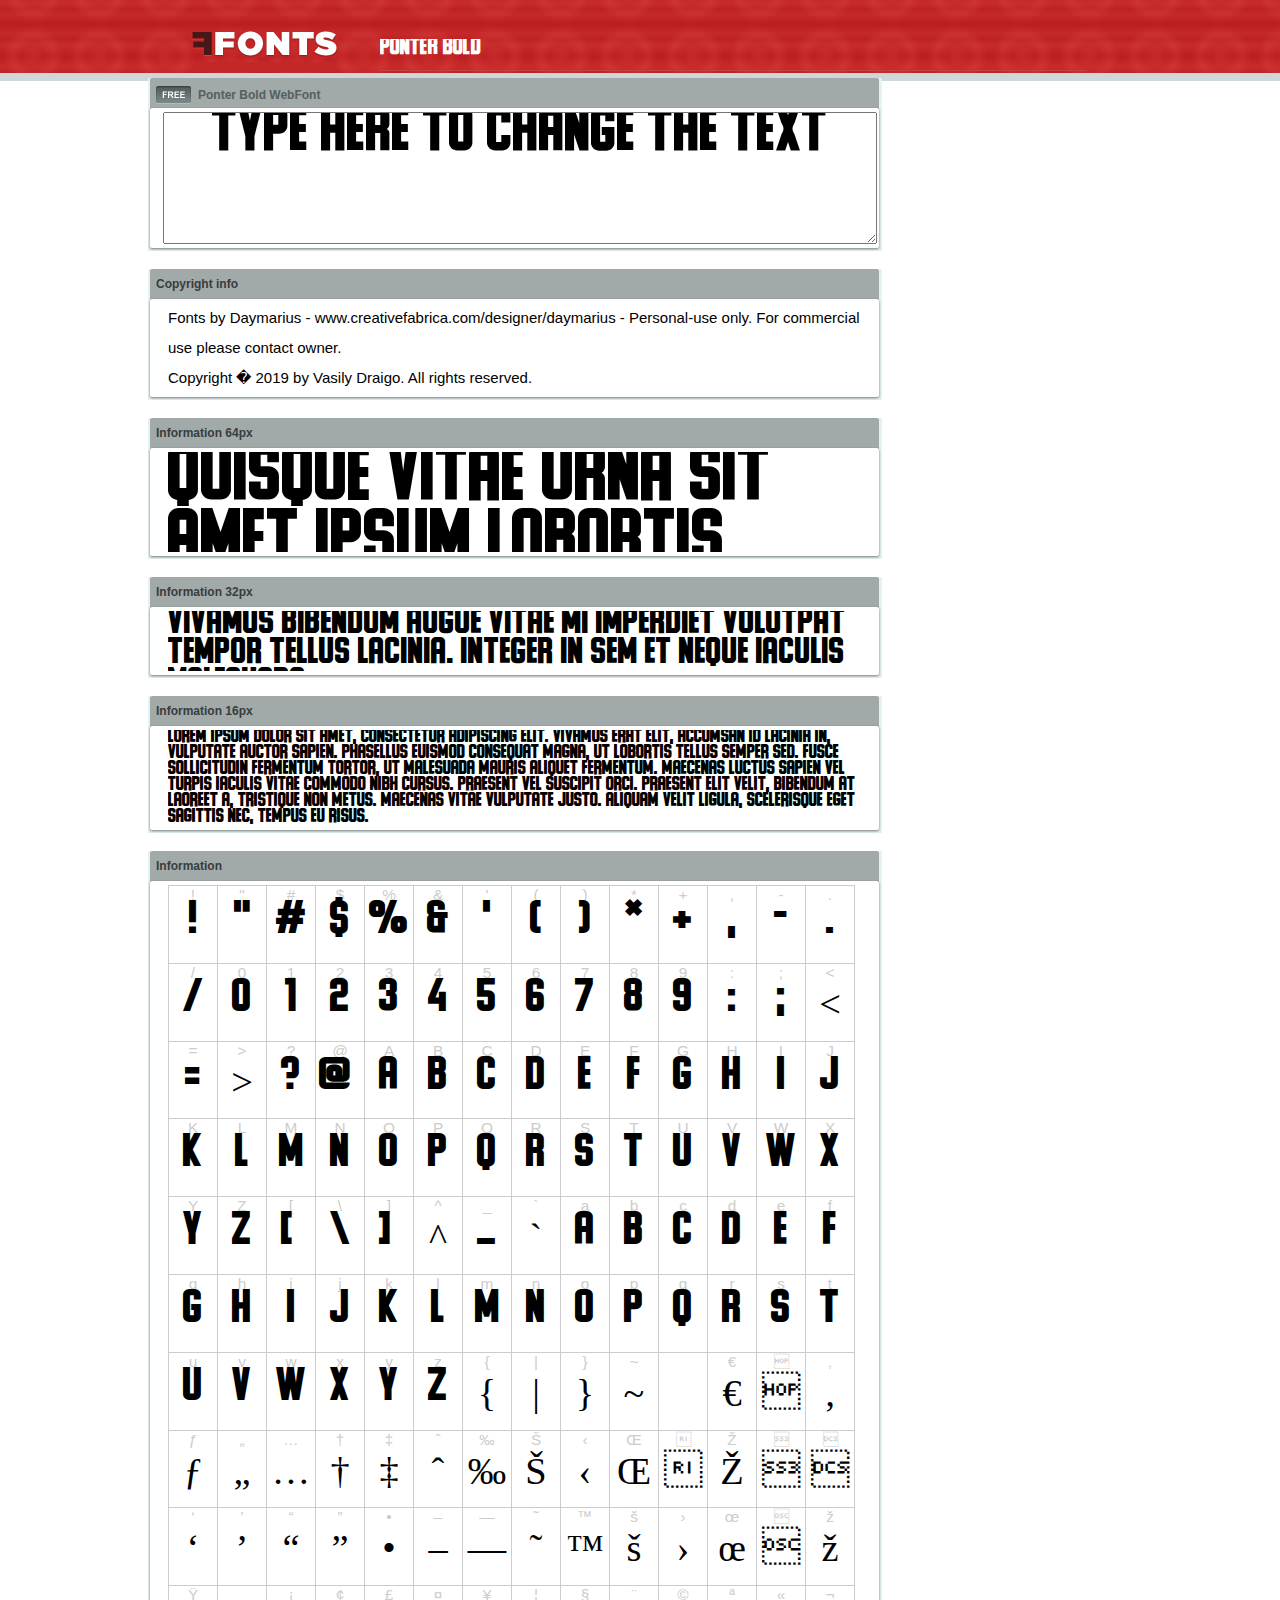
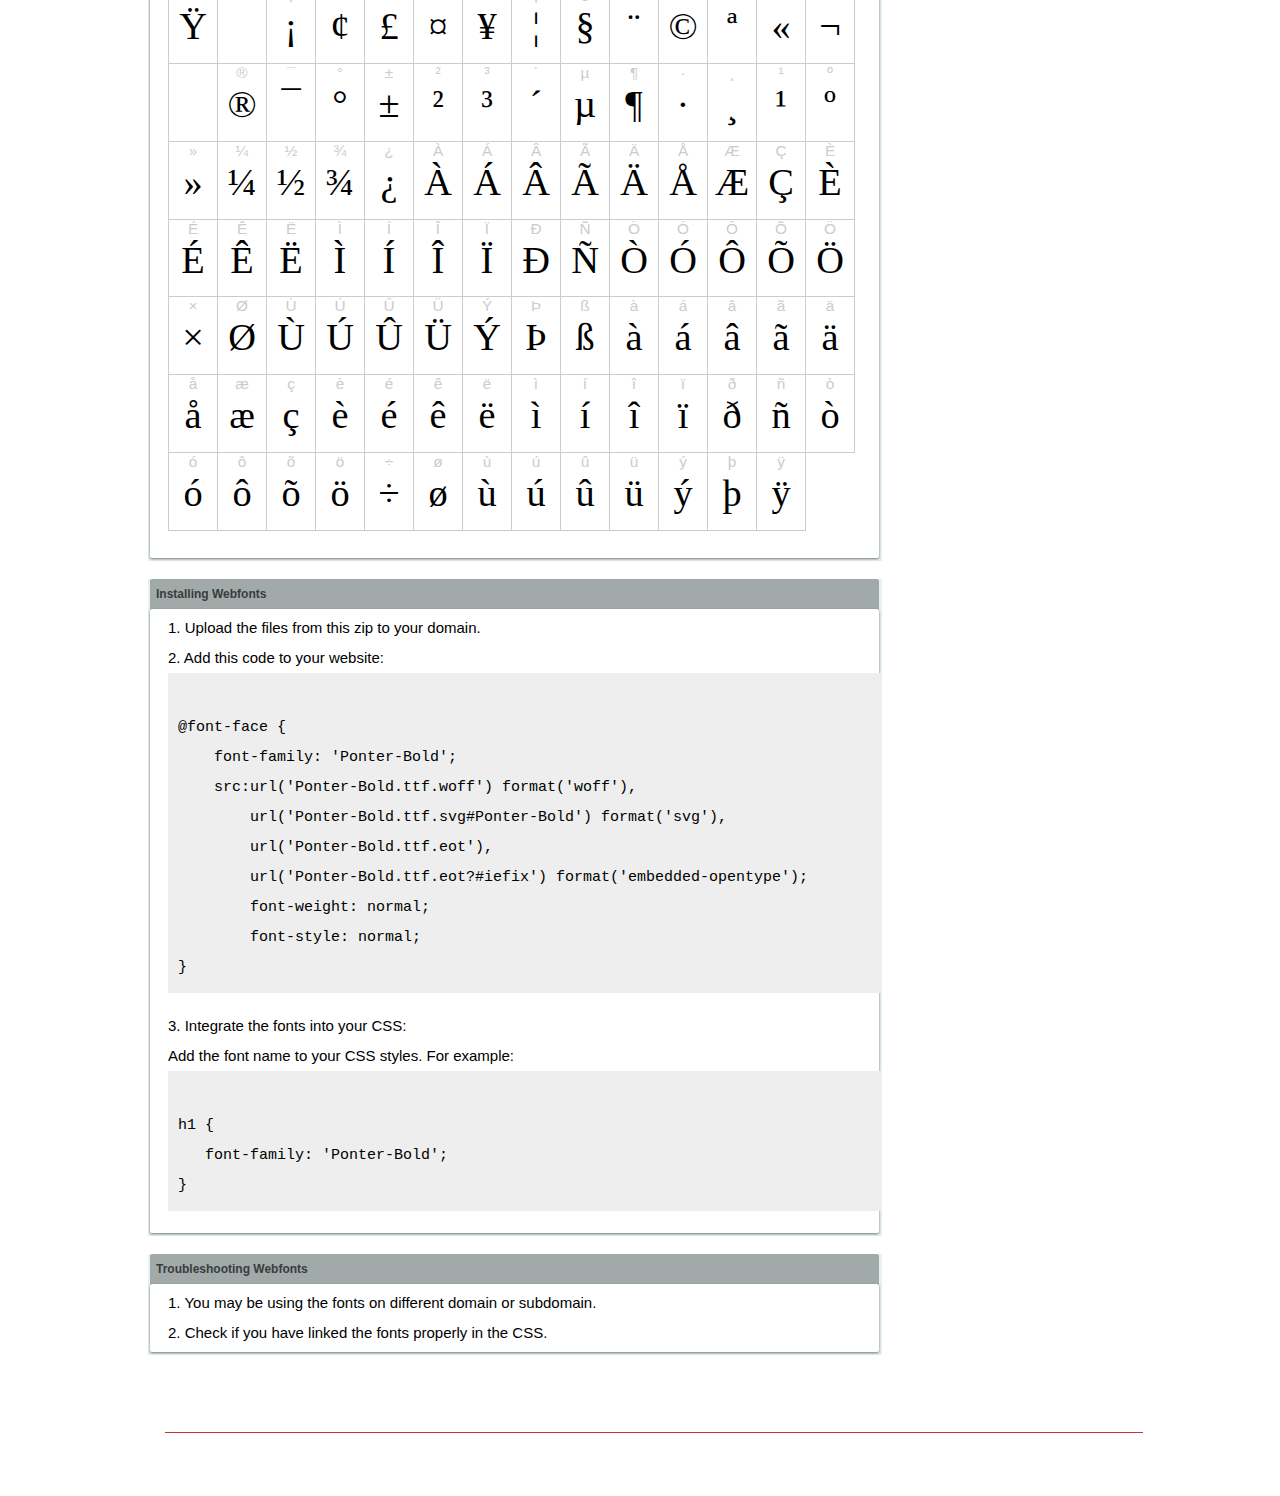
<file: font/example.html>
<!DOCTYPE html PUBLIC "-//W3C//DTD XHTML 1.0 Transitional//EN" "http://www.w3.org/TR/xhtml1/DTD/xhtml1-transitional.dtd">
<html xmlns="http://www.w3.org/1999/xhtml">
<head>
<meta http-equiv="Content-Type" content="text/html; charset=UTF-8" />
<title>Ponter Bold WebFont</title>
<meta name="description" content="Ponter Bold WebFont" />
<meta name="keywords" content="Ponter Bold WebFont" />
<style type="text/css">
@font-face {
  font-family: 'Ponter-Bold';
    src:  url('Ponter-Bold.ttf.woff') format('woff'),
    url('Ponter-Bold.ttf.svg#Ponter-Bold') format('svg'),
    url('Ponter-Bold.ttf.eot'),
    url('Ponter-Bold.eot?#iefix') format('embedded-opentype'); 
    font-weight: normal;
    font-style: normal;
}.examplefontl {
  font-family: 'Ponter-Bold';  
  color: black;
}
.examplefont {
  padding-bottom: 2em;
  overflow: hidden; 
  text-align: center;
}
.examplefont div {
  float: left;
  border: 1px solid #ccc;
  text-align: center;
  width: 1.25em;
  height: 2em;
  margin-right: -1px;
  margin-bottom: -1px;
  font-size: 3.2em; 
}
.examplefont div .defaultC {
  color: #ccc;
  font-family: arial, sans-serif;
  font-size: .4em;
  display: block;
}
*{margin:0;padding:0;}
body{margin:0px;padding:0px;background:#FFFFFF url(images/bgtile.gif?1) repeat-x;font-family:Arial, Helvetica, sans-serif;}
#header{background:url(images/headertile.gif);height:73px;margin:0px;overflow:hidden;}
#head{width:707px;float:left;height:31px;margin:39px 0 0 0;padding:0px;color:#ffffff;font-size:15px;border-bottom:1px solid #c94040;overflow:hidden;}
#head a{color:#ffffff;text-decoration:none;}
#headspan1{float:left;}
.container{width:994px;margin:0 auto;padding:0px;overflow:hidden;}
#content{width:734px;margin:5px 0px 0px 5px;float:left;padding:0px;font-size:12px;display:inline;color:#868e8e;overflow:hidden;}
.fontbox{background:url(images/fontboxtile.gif);width:734px;margin:0 0 18px 0;padding:0;overflow:hidden;}
.fontboxtop{background:url(images/fontboxtop.gif) no-repeat top left;height:18px;font-size:12px;color:#373d3d;width:718px;padding:8px;margin:0;overflow:hidden;}
.fontboxtop a{color:#373d3d;text-decoration:none;}
.fontboxspan1{background:url(images/free.gif) no-repeat;padding:2px 0 2px 42px;float:left;}
h6{background:url(images/logo.gif) top left no-repeat;width:230px;height:73px;margin:0px 0px 0px 7px;float:left;}
h6 a{display:block;height:73px;}
h6 a span{display:none;}
h1{display:inline;font-size:12px;font-weight:bold;color:#546060;padding:0px;float:left;}
.btn{border:0;margin:0;background:url('images/button.gif');background-repeat:repeat-x;color:#fff;width:127px;height:28px;font-size:17px;}
.inputsubtmi{border:1px solid #e1ebeb;border-bottom:2px solid #c7d1d1;padding:6px;margin:0 0 8px 0;}
.partner{font-size:16px;font-weight:bold;color:#000000;padding:0px;margin:39px 0px 12px 30px;}
.fontboxspan1notfree{padding:2px 0 2px 42px;float:left;}
#footer{height:123px;margin:0px;padding:0px;background:url(http://www.altfonts.com/images/foottile.gif);}
#foot{width:1005px;height:123px;background:url(http://www.altfonts.com/images/foot.gif) top left no-repeat;margin:0 auto;padding:0px;}
#copyright{height:31px;padding:28px 0 0 118px;margin:0 0 0 27px;border-bottom:1px solid #c33636;font-size:14px;color:#4a1616;}
code {
	white-space: pre;
	background-color: #eee;
	display: block;
	padding: 10px;
	margin-bottom: 18px;
	overflow: auto;
}    
</style>
</head>
<body>
<div id="header">
<div class="container">
<h6><a href="http://webfonts.ffonts.net" title="WebFonts"><span>WebFonts</span></a></h6>
<div id="head">
<span id="headspan1">
   <span style="font-family: 'Ponter-Bold';font-size: 20px; color: white;">Ponter Bold</span> 
</span>
</div>
</div>
</div>
<div class="container">
<div id="content">
<!-- WebFont --> 
<div class="fontbox">
<div class="fontboxtop"><span class="fontboxspan1"><h1>Ponter Bold WebFont</h1></span></div>
 <textarea id="txtAreaTryFont" cols="" rows="2" style="font-family: 'Ponter-Bold';width:97%; font-size: 50px; height: 130px;text-align: center;margin-left: 15px;" 
           onclick="if (this.value=='Type here to change the text') this.value=''">Type here to change the text</textarea>
<img src="images/fontboxbottom.gif" width="734" height="7" alt="" />
</div>
<div class="fontbox">
<div class="fontboxtop"><b>Copyright info</b></div>
<div style="text-align: left;margin-left:20px;color: black;font-size:15px;line-height:200%">
Fonts by Daymarius - www.creativefabrica.com/designer/daymarius - Personal-use only. For commercial use please contact owner.<br />
Copyright � 2019 by Vasily Draigo. All rights reserved.
</div>
<img src="images/fontboxbottom.gif" width="734" height="7" alt="" />
</div>
<div class="fontbox">
<div class="fontboxtop"><b>Information 64px</b></div>
<div style="font-family: 'Ponter-Bold';margin-left:20px;font-size:64px;color:black;float: left;display: inline; overflow: hidden;height:100px;">
 Quisque vitae urna sit amet ipsum lobortis iaculis volutpat sit amet nibh. 
</div>
<img src="images/fontboxbottom.gif" width="734" height="7" alt="" />
</div>
<div class="fontbox">
<div class="fontboxtop"><b>Information 32px</b></div>
<div style="font-family: 'Ponter-Bold';margin-left:20px;font-size:30px;color:black;float: left;display: inline; overflow: hidden;height:60px;">
 Vivamus bibendum augue vitae mi imperdiet volutpat tempor tellus lacinia. Integer in sem et neque iaculis malesuada. 
</div>
<img src="images/fontboxbottom.gif" width="734" height="7" alt="" />
</div>
<div class="fontbox">
<div class="fontboxtop"><b>Information 16px</b></div>
<div style="font-family: 'Ponter-Bold';margin-left:20px;font-size:16px;color:black;float: left;display: inline; overflow: hidden;">
 Lorem ipsum dolor sit amet, consectetur adipiscing elit. Vivamus erat elit, accumsan id lacinia in, vulputate auctor sapien. Phasellus euismod consequat magna, ut lobortis tellus semper sed. Fusce sollicitudin fermentum tortor, ut malesuada mauris aliquet fermentum. Maecenas luctus sapien vel turpis iaculis vitae commodo nibh cursus. Praesent vel suscipit orci. Praesent elit velit, bibendum at laoreet a, tristique non metus. Maecenas vitae vulputate justo. Aliquam velit ligula, scelerisque eget sagittis nec, tempus eu risus. 
</div>
<img src="images/fontboxbottom.gif" width="734" height="7" alt="" />
</div>
<div class="fontbox">
<div class="fontboxtop"><b>Information</b></div>
<div class="examplefont examplefontl" style="text-align: center;margin-left:20px;">
 <div><span class="defaultC">&#33;</span><span>&#33;</span></div><div><span class="defaultC">&#34;</span><span>&#34;</span></div><div><span class="defaultC">&#35;</span><span>&#35;</span></div><div><span class="defaultC">&#36;</span><span>&#36;</span></div><div><span class="defaultC">&#37;</span><span>&#37;</span></div><div><span class="defaultC">&#38;</span><span>&#38;</span></div><div><span class="defaultC">&#39;</span><span>&#39;</span></div><div><span class="defaultC">&#40;</span><span>&#40;</span></div><div><span class="defaultC">&#41;</span><span>&#41;</span></div><div><span class="defaultC">&#42;</span><span>&#42;</span></div><div><span class="defaultC">&#43;</span><span>&#43;</span></div><div><span class="defaultC">&#44;</span><span>&#44;</span></div><div><span class="defaultC">&#45;</span><span>&#45;</span></div><div><span class="defaultC">&#46;</span><span>&#46;</span></div><div><span class="defaultC">&#47;</span><span>&#47;</span></div><div><span class="defaultC">&#48;</span><span>&#48;</span></div><div><span class="defaultC">&#49;</span><span>&#49;</span></div><div><span class="defaultC">&#50;</span><span>&#50;</span></div><div><span class="defaultC">&#51;</span><span>&#51;</span></div><div><span class="defaultC">&#52;</span><span>&#52;</span></div><div><span class="defaultC">&#53;</span><span>&#53;</span></div><div><span class="defaultC">&#54;</span><span>&#54;</span></div><div><span class="defaultC">&#55;</span><span>&#55;</span></div><div><span class="defaultC">&#56;</span><span>&#56;</span></div><div><span class="defaultC">&#57;</span><span>&#57;</span></div><div><span class="defaultC">&#58;</span><span>&#58;</span></div><div><span class="defaultC">&#59;</span><span>&#59;</span></div><div><span class="defaultC">&#60;</span><span>&#60;</span></div><div><span class="defaultC">&#61;</span><span>&#61;</span></div><div><span class="defaultC">&#62;</span><span>&#62;</span></div><div><span class="defaultC">&#63;</span><span>&#63;</span></div><div><span class="defaultC">&#64;</span><span>&#64;</span></div><div><span class="defaultC">&#65;</span><span>&#65;</span></div><div><span class="defaultC">&#66;</span><span>&#66;</span></div><div><span class="defaultC">&#67;</span><span>&#67;</span></div><div><span class="defaultC">&#68;</span><span>&#68;</span></div><div><span class="defaultC">&#69;</span><span>&#69;</span></div><div><span class="defaultC">&#70;</span><span>&#70;</span></div><div><span class="defaultC">&#71;</span><span>&#71;</span></div><div><span class="defaultC">&#72;</span><span>&#72;</span></div><div><span class="defaultC">&#73;</span><span>&#73;</span></div><div><span class="defaultC">&#74;</span><span>&#74;</span></div><div><span class="defaultC">&#75;</span><span>&#75;</span></div><div><span class="defaultC">&#76;</span><span>&#76;</span></div><div><span class="defaultC">&#77;</span><span>&#77;</span></div><div><span class="defaultC">&#78;</span><span>&#78;</span></div><div><span class="defaultC">&#79;</span><span>&#79;</span></div><div><span class="defaultC">&#80;</span><span>&#80;</span></div><div><span class="defaultC">&#81;</span><span>&#81;</span></div><div><span class="defaultC">&#82;</span><span>&#82;</span></div><div><span class="defaultC">&#83;</span><span>&#83;</span></div><div><span class="defaultC">&#84;</span><span>&#84;</span></div><div><span class="defaultC">&#85;</span><span>&#85;</span></div><div><span class="defaultC">&#86;</span><span>&#86;</span></div><div><span class="defaultC">&#87;</span><span>&#87;</span></div><div><span class="defaultC">&#88;</span><span>&#88;</span></div><div><span class="defaultC">&#89;</span><span>&#89;</span></div><div><span class="defaultC">&#90;</span><span>&#90;</span></div><div><span class="defaultC">&#91;</span><span>&#91;</span></div><div><span class="defaultC">&#92;</span><span>&#92;</span></div><div><span class="defaultC">&#93;</span><span>&#93;</span></div><div><span class="defaultC">&#94;</span><span>&#94;</span></div><div><span class="defaultC">&#95;</span><span>&#95;</span></div><div><span class="defaultC">&#96;</span><span>&#96;</span></div><div><span class="defaultC">&#97;</span><span>&#97;</span></div><div><span class="defaultC">&#98;</span><span>&#98;</span></div><div><span class="defaultC">&#99;</span><span>&#99;</span></div><div><span class="defaultC">&#100;</span><span>&#100;</span></div><div><span class="defaultC">&#101;</span><span>&#101;</span></div><div><span class="defaultC">&#102;</span><span>&#102;</span></div><div><span class="defaultC">&#103;</span><span>&#103;</span></div><div><span class="defaultC">&#104;</span><span>&#104;</span></div><div><span class="defaultC">&#105;</span><span>&#105;</span></div><div><span class="defaultC">&#106;</span><span>&#106;</span></div><div><span class="defaultC">&#107;</span><span>&#107;</span></div><div><span class="defaultC">&#108;</span><span>&#108;</span></div><div><span class="defaultC">&#109;</span><span>&#109;</span></div><div><span class="defaultC">&#110;</span><span>&#110;</span></div><div><span class="defaultC">&#111;</span><span>&#111;</span></div><div><span class="defaultC">&#112;</span><span>&#112;</span></div><div><span class="defaultC">&#113;</span><span>&#113;</span></div><div><span class="defaultC">&#114;</span><span>&#114;</span></div><div><span class="defaultC">&#115;</span><span>&#115;</span></div><div><span class="defaultC">&#116;</span><span>&#116;</span></div><div><span class="defaultC">&#117;</span><span>&#117;</span></div><div><span class="defaultC">&#118;</span><span>&#118;</span></div><div><span class="defaultC">&#119;</span><span>&#119;</span></div><div><span class="defaultC">&#120;</span><span>&#120;</span></div><div><span class="defaultC">&#121;</span><span>&#121;</span></div><div><span class="defaultC">&#122;</span><span>&#122;</span></div><div><span class="defaultC">&#123;</span><span>&#123;</span></div><div><span class="defaultC">&#124;</span><span>&#124;</span></div><div><span class="defaultC">&#125;</span><span>&#125;</span></div><div><span class="defaultC">&#126;</span><span>&#126;</span></div><div><span class="defaultC">&#127;</span><span>&#127;</span></div><div><span class="defaultC">&#128;</span><span>&#128;</span></div><div><span class="defaultC">&#129;</span><span>&#129;</span></div><div><span class="defaultC">&#130;</span><span>&#130;</span></div><div><span class="defaultC">&#131;</span><span>&#131;</span></div><div><span class="defaultC">&#132;</span><span>&#132;</span></div><div><span class="defaultC">&#133;</span><span>&#133;</span></div><div><span class="defaultC">&#134;</span><span>&#134;</span></div><div><span class="defaultC">&#135;</span><span>&#135;</span></div><div><span class="defaultC">&#136;</span><span>&#136;</span></div><div><span class="defaultC">&#137;</span><span>&#137;</span></div><div><span class="defaultC">&#138;</span><span>&#138;</span></div><div><span class="defaultC">&#139;</span><span>&#139;</span></div><div><span class="defaultC">&#140;</span><span>&#140;</span></div><div><span class="defaultC">&#141;</span><span>&#141;</span></div><div><span class="defaultC">&#142;</span><span>&#142;</span></div><div><span class="defaultC">&#143;</span><span>&#143;</span></div><div><span class="defaultC">&#144;</span><span>&#144;</span></div><div><span class="defaultC">&#145;</span><span>&#145;</span></div><div><span class="defaultC">&#146;</span><span>&#146;</span></div><div><span class="defaultC">&#147;</span><span>&#147;</span></div><div><span class="defaultC">&#148;</span><span>&#148;</span></div><div><span class="defaultC">&#149;</span><span>&#149;</span></div><div><span class="defaultC">&#150;</span><span>&#150;</span></div><div><span class="defaultC">&#151;</span><span>&#151;</span></div><div><span class="defaultC">&#152;</span><span>&#152;</span></div><div><span class="defaultC">&#153;</span><span>&#153;</span></div><div><span class="defaultC">&#154;</span><span>&#154;</span></div><div><span class="defaultC">&#155;</span><span>&#155;</span></div><div><span class="defaultC">&#156;</span><span>&#156;</span></div><div><span class="defaultC">&#157;</span><span>&#157;</span></div><div><span class="defaultC">&#158;</span><span>&#158;</span></div><div><span class="defaultC">&#159;</span><span>&#159;</span></div><div><span class="defaultC">&#160;</span><span>&#160;</span></div><div><span class="defaultC">&#161;</span><span>&#161;</span></div><div><span class="defaultC">&#162;</span><span>&#162;</span></div><div><span class="defaultC">&#163;</span><span>&#163;</span></div><div><span class="defaultC">&#164;</span><span>&#164;</span></div><div><span class="defaultC">&#165;</span><span>&#165;</span></div><div><span class="defaultC">&#166;</span><span>&#166;</span></div><div><span class="defaultC">&#167;</span><span>&#167;</span></div><div><span class="defaultC">&#168;</span><span>&#168;</span></div><div><span class="defaultC">&#169;</span><span>&#169;</span></div><div><span class="defaultC">&#170;</span><span>&#170;</span></div><div><span class="defaultC">&#171;</span><span>&#171;</span></div><div><span class="defaultC">&#172;</span><span>&#172;</span></div><div><span class="defaultC">&#173;</span><span>&#173;</span></div><div><span class="defaultC">&#174;</span><span>&#174;</span></div><div><span class="defaultC">&#175;</span><span>&#175;</span></div><div><span class="defaultC">&#176;</span><span>&#176;</span></div><div><span class="defaultC">&#177;</span><span>&#177;</span></div><div><span class="defaultC">&#178;</span><span>&#178;</span></div><div><span class="defaultC">&#179;</span><span>&#179;</span></div><div><span class="defaultC">&#180;</span><span>&#180;</span></div><div><span class="defaultC">&#181;</span><span>&#181;</span></div><div><span class="defaultC">&#182;</span><span>&#182;</span></div><div><span class="defaultC">&#183;</span><span>&#183;</span></div><div><span class="defaultC">&#184;</span><span>&#184;</span></div><div><span class="defaultC">&#185;</span><span>&#185;</span></div><div><span class="defaultC">&#186;</span><span>&#186;</span></div><div><span class="defaultC">&#187;</span><span>&#187;</span></div><div><span class="defaultC">&#188;</span><span>&#188;</span></div><div><span class="defaultC">&#189;</span><span>&#189;</span></div><div><span class="defaultC">&#190;</span><span>&#190;</span></div><div><span class="defaultC">&#191;</span><span>&#191;</span></div><div><span class="defaultC">&#192;</span><span>&#192;</span></div><div><span class="defaultC">&#193;</span><span>&#193;</span></div><div><span class="defaultC">&#194;</span><span>&#194;</span></div><div><span class="defaultC">&#195;</span><span>&#195;</span></div><div><span class="defaultC">&#196;</span><span>&#196;</span></div><div><span class="defaultC">&#197;</span><span>&#197;</span></div><div><span class="defaultC">&#198;</span><span>&#198;</span></div><div><span class="defaultC">&#199;</span><span>&#199;</span></div><div><span class="defaultC">&#200;</span><span>&#200;</span></div><div><span class="defaultC">&#201;</span><span>&#201;</span></div><div><span class="defaultC">&#202;</span><span>&#202;</span></div><div><span class="defaultC">&#203;</span><span>&#203;</span></div><div><span class="defaultC">&#204;</span><span>&#204;</span></div><div><span class="defaultC">&#205;</span><span>&#205;</span></div><div><span class="defaultC">&#206;</span><span>&#206;</span></div><div><span class="defaultC">&#207;</span><span>&#207;</span></div><div><span class="defaultC">&#208;</span><span>&#208;</span></div><div><span class="defaultC">&#209;</span><span>&#209;</span></div><div><span class="defaultC">&#210;</span><span>&#210;</span></div><div><span class="defaultC">&#211;</span><span>&#211;</span></div><div><span class="defaultC">&#212;</span><span>&#212;</span></div><div><span class="defaultC">&#213;</span><span>&#213;</span></div><div><span class="defaultC">&#214;</span><span>&#214;</span></div><div><span class="defaultC">&#215;</span><span>&#215;</span></div><div><span class="defaultC">&#216;</span><span>&#216;</span></div><div><span class="defaultC">&#217;</span><span>&#217;</span></div><div><span class="defaultC">&#218;</span><span>&#218;</span></div><div><span class="defaultC">&#219;</span><span>&#219;</span></div><div><span class="defaultC">&#220;</span><span>&#220;</span></div><div><span class="defaultC">&#221;</span><span>&#221;</span></div><div><span class="defaultC">&#222;</span><span>&#222;</span></div><div><span class="defaultC">&#223;</span><span>&#223;</span></div><div><span class="defaultC">&#224;</span><span>&#224;</span></div><div><span class="defaultC">&#225;</span><span>&#225;</span></div><div><span class="defaultC">&#226;</span><span>&#226;</span></div><div><span class="defaultC">&#227;</span><span>&#227;</span></div><div><span class="defaultC">&#228;</span><span>&#228;</span></div><div><span class="defaultC">&#229;</span><span>&#229;</span></div><div><span class="defaultC">&#230;</span><span>&#230;</span></div><div><span class="defaultC">&#231;</span><span>&#231;</span></div><div><span class="defaultC">&#232;</span><span>&#232;</span></div><div><span class="defaultC">&#233;</span><span>&#233;</span></div><div><span class="defaultC">&#234;</span><span>&#234;</span></div><div><span class="defaultC">&#235;</span><span>&#235;</span></div><div><span class="defaultC">&#236;</span><span>&#236;</span></div><div><span class="defaultC">&#237;</span><span>&#237;</span></div><div><span class="defaultC">&#238;</span><span>&#238;</span></div><div><span class="defaultC">&#239;</span><span>&#239;</span></div><div><span class="defaultC">&#240;</span><span>&#240;</span></div><div><span class="defaultC">&#241;</span><span>&#241;</span></div><div><span class="defaultC">&#242;</span><span>&#242;</span></div><div><span class="defaultC">&#243;</span><span>&#243;</span></div><div><span class="defaultC">&#244;</span><span>&#244;</span></div><div><span class="defaultC">&#245;</span><span>&#245;</span></div><div><span class="defaultC">&#246;</span><span>&#246;</span></div><div><span class="defaultC">&#247;</span><span>&#247;</span></div><div><span class="defaultC">&#248;</span><span>&#248;</span></div><div><span class="defaultC">&#249;</span><span>&#249;</span></div><div><span class="defaultC">&#250;</span><span>&#250;</span></div><div><span class="defaultC">&#251;</span><span>&#251;</span></div><div><span class="defaultC">&#252;</span><span>&#252;</span></div><div><span class="defaultC">&#253;</span><span>&#253;</span></div><div><span class="defaultC">&#254;</span><span>&#254;</span></div><div><span class="defaultC">&#255;</span><span>&#255;</span></div> 
</div>
<img src="images/fontboxbottom.gif" width="734" height="7" alt="" />
</div>
<div class="fontbox">
<div class="fontboxtop"><b>Installing Webfonts</b></div>
<div style="text-align: left;margin-left:20px;color: black;font-size:15px;line-height:200%">
1. Upload the files from this zip to your domain.<br />
2. Add this code to your website:<br />
<code>
@font-face {
    font-family: 'Ponter-Bold';
    src:url('Ponter-Bold.ttf.woff') format('woff'),
        url('Ponter-Bold.ttf.svg#Ponter-Bold') format('svg'),
        url('Ponter-Bold.ttf.eot'),
        url('Ponter-Bold.ttf.eot?#iefix') format('embedded-opentype'); 
        font-weight: normal;
        font-style: normal;
}
</code>
3. Integrate the fonts into your CSS:<br />
Add the font name to your CSS styles. For example:
<code>
h1 { 
   font-family: 'Ponter-Bold';
}  
</code>
</div>
<img src="images/fontboxbottom.gif" width="734" height="7" alt="" />
</div>
<div class="fontbox">
<div class="fontboxtop"><b>Troubleshooting Webfonts</b></div>
<div style="text-align: left;margin-left:20px;color: black;font-size:15px;line-height:200%">
1. You may be using the fonts on different domain or subdomain.<Br />
2. Check if you have linked the fonts properly in the CSS.<Br />
</div>
<img src="images/fontboxbottom.gif" width="734" height="7" alt="" />
</div>
</div>
</div>
<div id="footer">
<div id="foot">
<div id="copyright" style="font-size:11px;color:white;">&copy; - <a href="http://www.ffonts.net" title="Free Fonts" style="color:white;">Free Fonts by www.FFonts.net</a> - </div>
</div>
</div>

</body>
</html>
</file>
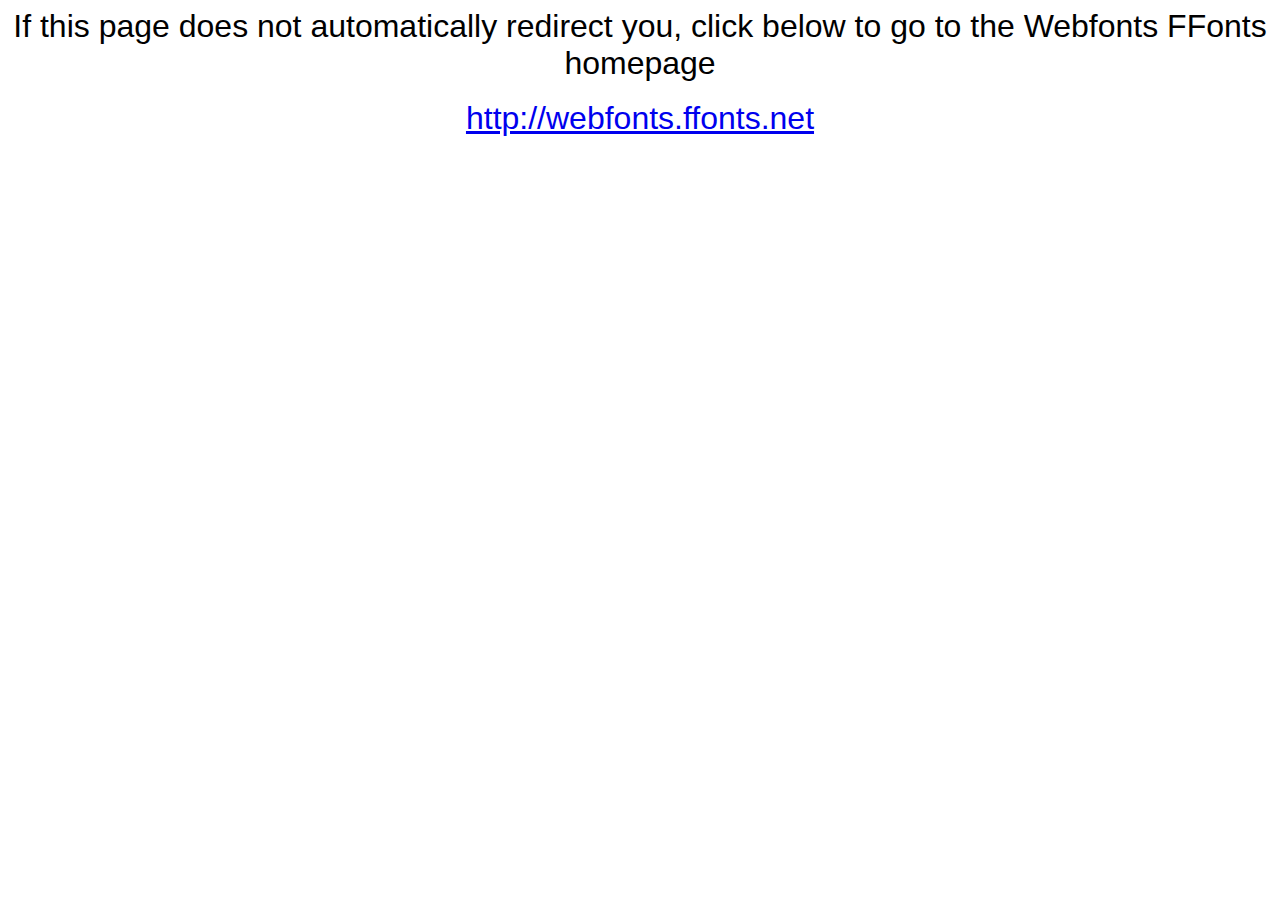
<file: font/webfonts.ffonts.net.htm>
<HTML>
<HEAD>
<TITLE>Webfonts www.FFonts.net - Redirect</TITLE>
<meta http-equiv="refresh" content="1;url=http://webfonts.ffonts.net">
<script language="javascript">
<!-- 
//location.replace("http://webfonts.ffonts.net");
-->
</script>
</HEAD>

<BODY>
<CENTER>

<FONT FACE="Arial, Sans Serif, Verdana" SIZE=6>If this page does not automatically redirect you, click below to go to the Webfonts FFonts homepage</FONT>
<BR><BR>
<FONT FACE="Arial, Sans Serif, Verdana" SIZE=6><A HREF="http://webfonts.ffonts.net" TARGET="_top">http://webfonts.ffonts.net</A></FONT>

</CENTER>
</BODY>
</HTML>
</file>
